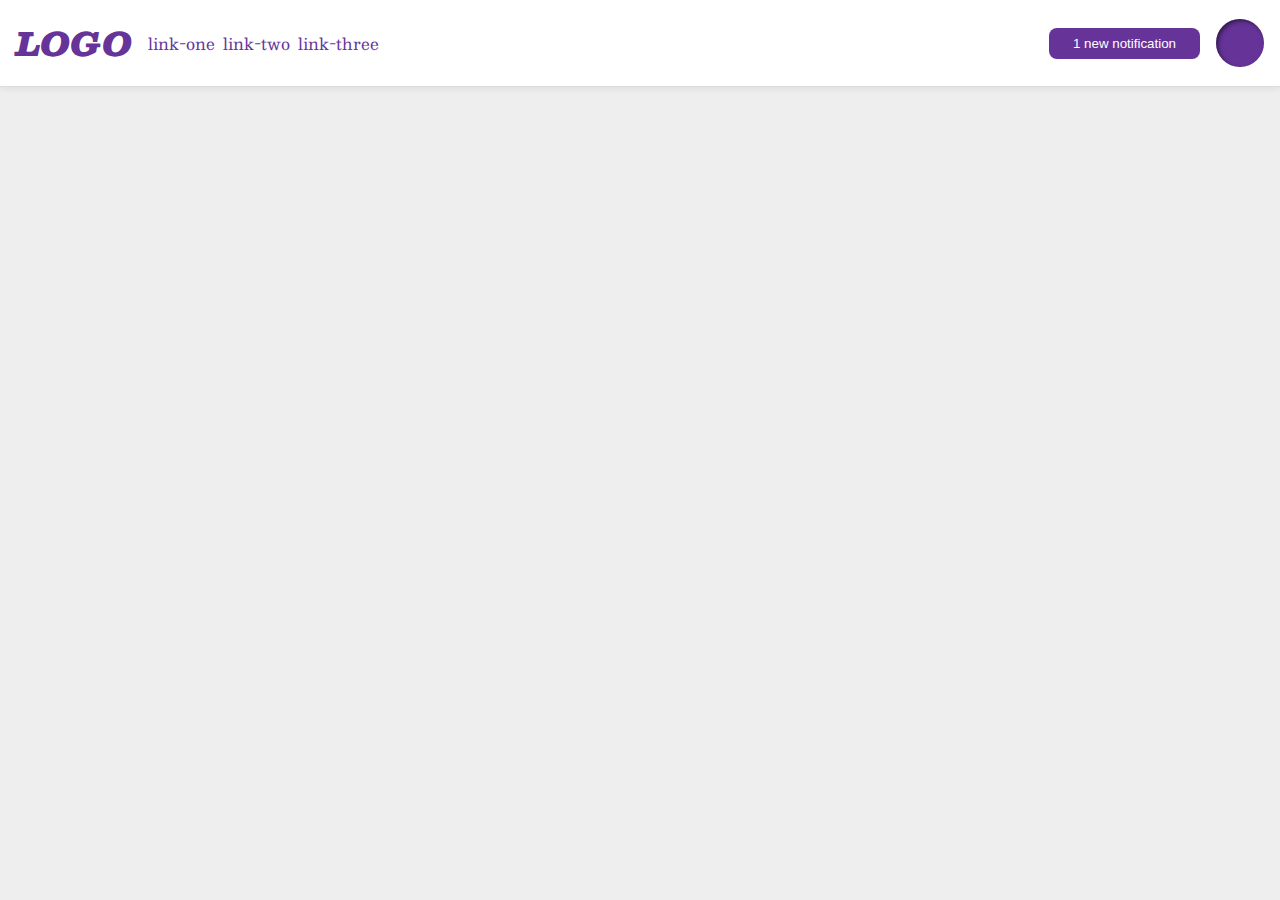
<file: flex/03-flex-header-2/index.html>
<!DOCTYPE html>
<html lang="en">
  <head>
    <meta charset="UTF-8">
    <meta http-equiv="X-UA-Compatible" content="IE=edge">
    <meta name="viewport" content="width=device-width, initial-scale=1.0">
    <title>Flex Header 2</title>
    <link rel="stylesheet" href="style.css">
  </head>
  <body>
    <div class="header">
      <div class="left">
        <div class="logo">
          LOGO
        </div>
        <ul class="links">
          <li><a href="google.com">link-one</a></li>
          <li><a href="google.com">link-two</a></li>
          <li><a href="google.com">link-three</a></li>
        </ul>
      </div>
      <div class="right">
        <button class="notifications">
          1 new notification
        </button>  
        <div class="profile-image"></div>
      </div>  
    </div>
  </body>
</html>
</file>
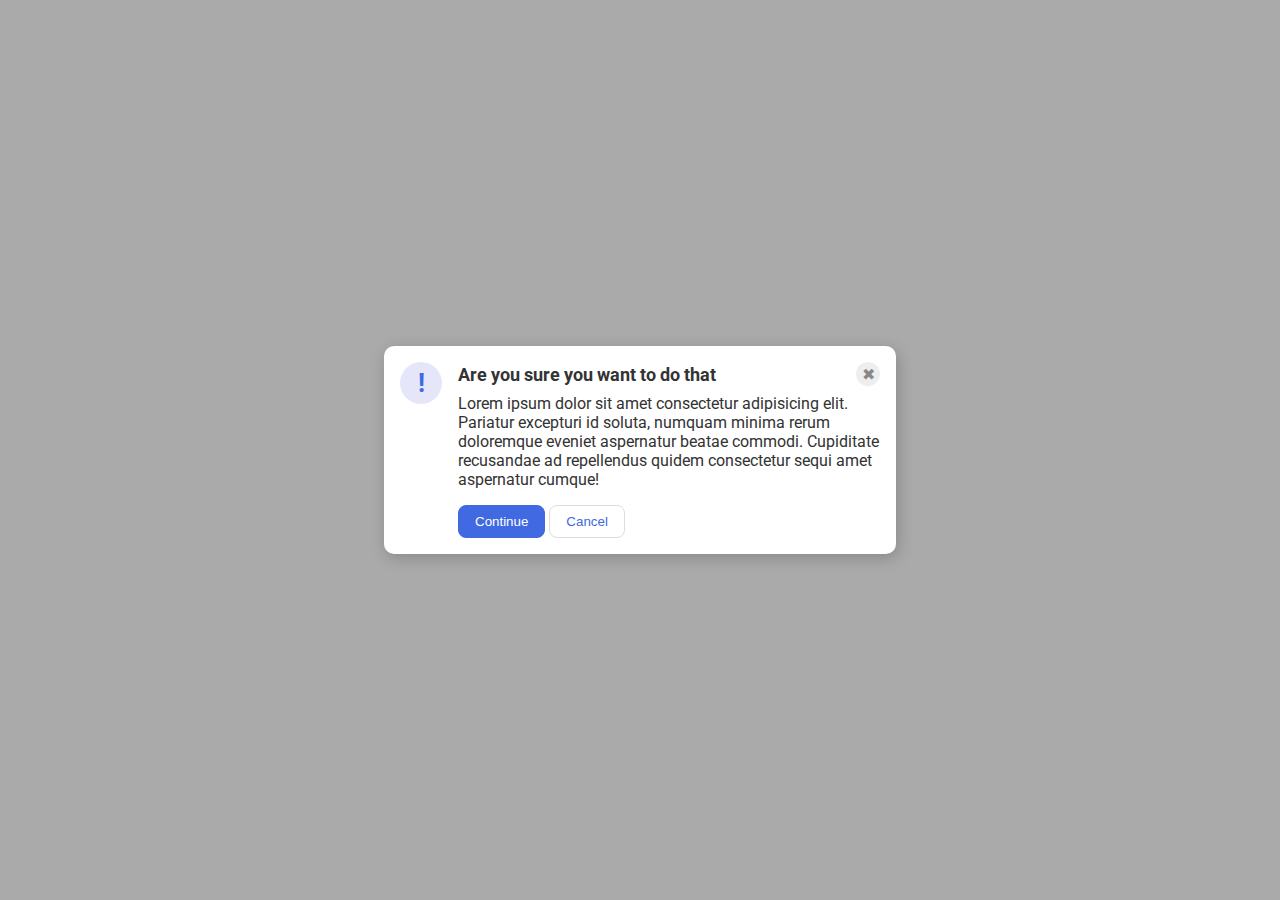
<file: flex/05-flex-modal/index.html>
<!DOCTYPE html>
<html lang="en">
  <head>
    <meta charset="UTF-8">
    <meta http-equiv="X-UA-Compatible" content="IE=edge">
    <meta name="viewport" content="width=device-width, initial-scale=1.0">
    <link rel="stylesheet" href="style.css">
    <title>Modal</title>
  </head>
  <body>
    <div class="modal">
      <div class="icon">!</div>
      <div class="top-stuff">
        <div class="header">Are you sure you want to do that
          <div class="close-button">✖</div>
        </div>
      <div class="text">Lorem ipsum dolor sit amet consectetur adipisicing elit. Pariatur excepturi id soluta, numquam minima rerum doloremque eveniet aspernatur beatae commodi. Cupiditate recusandae ad repellendus quidem consectetur sequi amet aspernatur cumque!</div>
      <button class="continue">Continue</button>
      <button class="cancel">Cancel</button>
      </div>
    </div>
  </body>
</html>
</file>
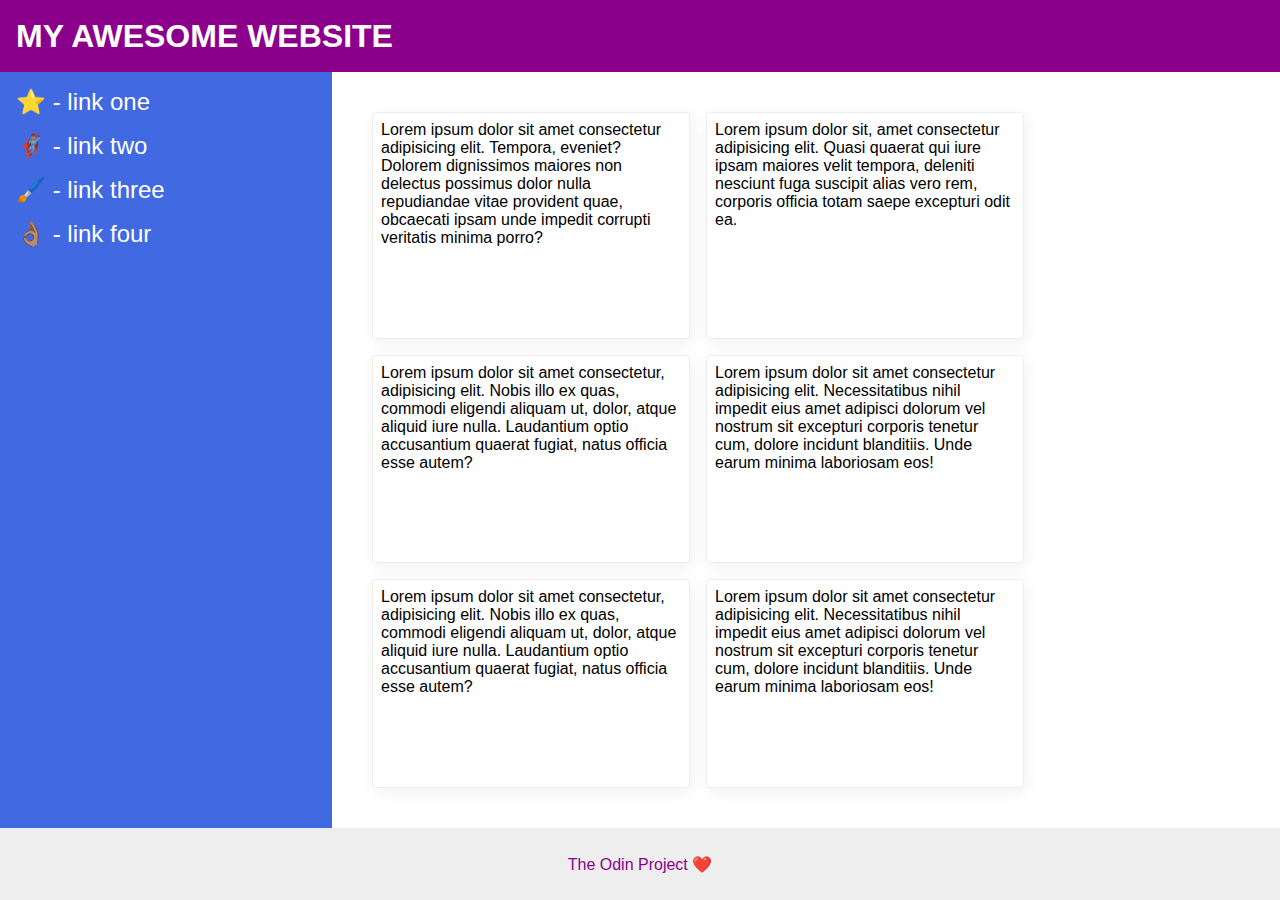
<file: flex/07-flex-layout-2/index.html>
<!DOCTYPE html>
<html lang="en">
  <head>
    <meta charset="UTF-8">
    <meta http-equiv="X-UA-Compatible" content="IE=edge">
    <meta name="viewport" content="width=device-width, initial-scale=1.0">
    <title>The Holy Grail</title>
    <link rel="stylesheet" href="style.css">
  </head>
  <body>
    <div class="header">
      MY AWESOME WEBSITE
    </div>
    <div class="contents">
      <div class="sidebar">
        <ul>
          <li><a href="#">⭐ - link one</a></li>
          <li><a href="#">🦸🏽‍♂️ - link two</a></li>
          <li><a href="#">🖌️ - link three</a></li>
          <li><a href="#">👌🏽 - link four</a></li>
        </ul>
      </div>
      <div class="container">
        <div class="card">Lorem ipsum dolor sit amet consectetur adipisicing elit. Tempora, eveniet? Dolorem dignissimos maiores non delectus possimus dolor nulla repudiandae vitae provident quae, obcaecati ipsam unde impedit corrupti veritatis minima porro?</div>
        <div class="card">Lorem ipsum dolor sit, amet consectetur adipisicing elit. Quasi quaerat qui iure ipsam maiores velit tempora, deleniti nesciunt fuga suscipit alias vero rem, corporis officia totam saepe excepturi odit ea.</div>
        <div class="card">Lorem ipsum dolor sit amet consectetur, adipisicing elit. Nobis illo ex quas, commodi eligendi aliquam ut, dolor, atque aliquid iure nulla. Laudantium optio accusantium quaerat fugiat, natus officia esse autem?</div>
        <div class="card">Lorem ipsum dolor sit amet consectetur adipisicing elit. Necessitatibus nihil impedit eius amet adipisci dolorum vel nostrum sit excepturi corporis tenetur cum, dolore incidunt blanditiis. Unde earum minima laboriosam eos!</div>
        <div class="card">Lorem ipsum dolor sit amet consectetur, adipisicing elit. Nobis illo ex quas, commodi eligendi aliquam ut, dolor, atque aliquid iure nulla. Laudantium optio accusantium quaerat fugiat, natus officia esse autem?</div>
        <div class="card">Lorem ipsum dolor sit amet consectetur adipisicing elit. Necessitatibus nihil impedit eius amet adipisci dolorum vel nostrum sit excepturi corporis tenetur cum, dolore incidunt blanditiis. Unde earum minima laboriosam eos!</div>
      </div>
    </div>
    <div class="footer">
      The Odin Project ❤️
    </div>
  </body>
</html>
</file>
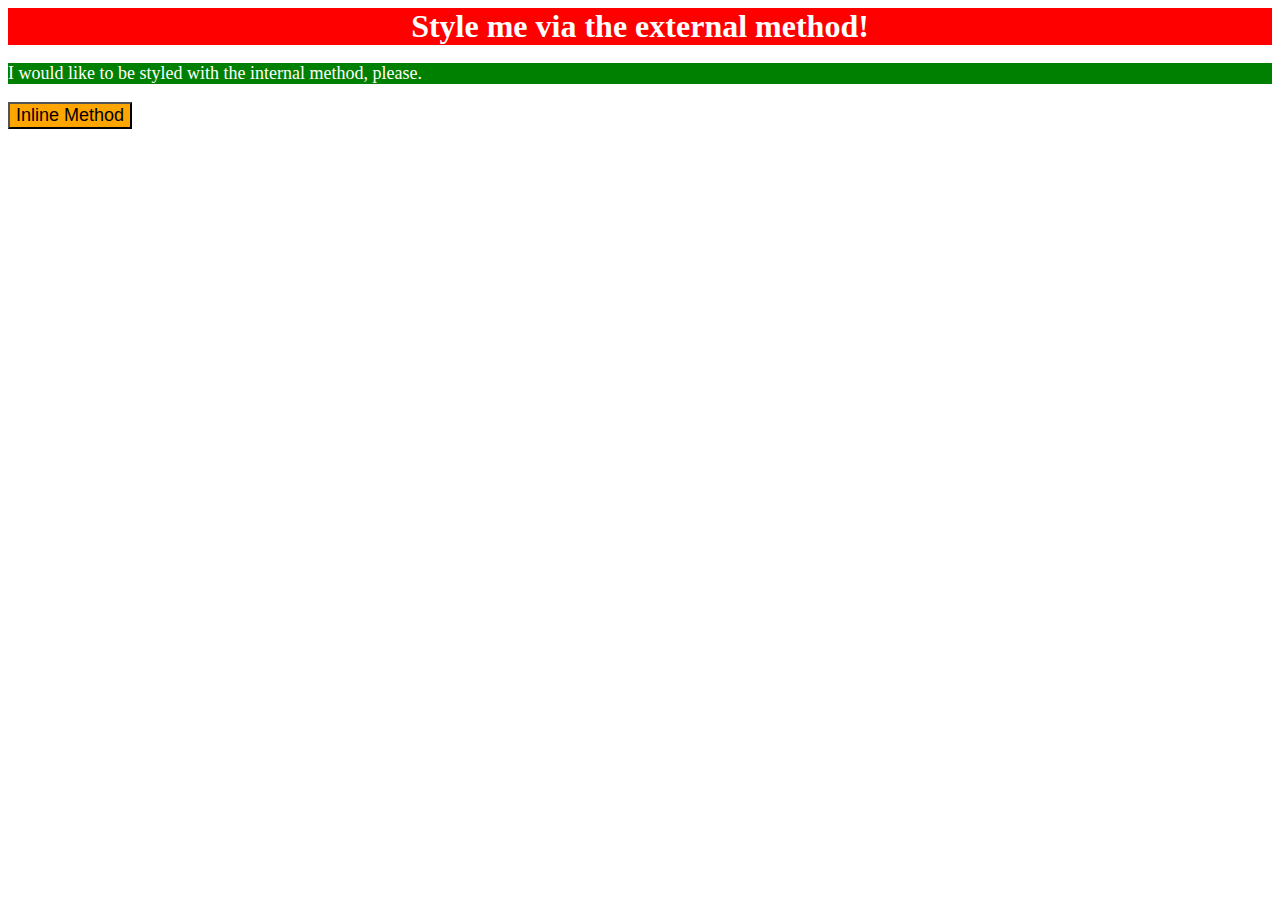
<file: foundations/01-css-methods/index.html>
<!DOCTYPE html>
<html lang="en">
  <head>
    <meta charset="UTF-8">
    <meta http-equiv="X-UA-Compatible" content="IE=edge">
    <meta name="viewport" content="width=device-width, initial-scale=1.0">
    <link rel="stylesheet" href="./styles.css">
    <title>Methods for Adding CSS</title>
    <style>
      p {
        background: green;
        color: white;
        font-size: 18px;
      }
    </style>
  </head>
  <body>
    <div>Style me via the external method!</div>
    <p>I would like to be styled with the internal method, please.</p>
    <button style="background: orange; font-size: 18px;">

      Inline Method
    </button>
  </body>
</html>
</file>
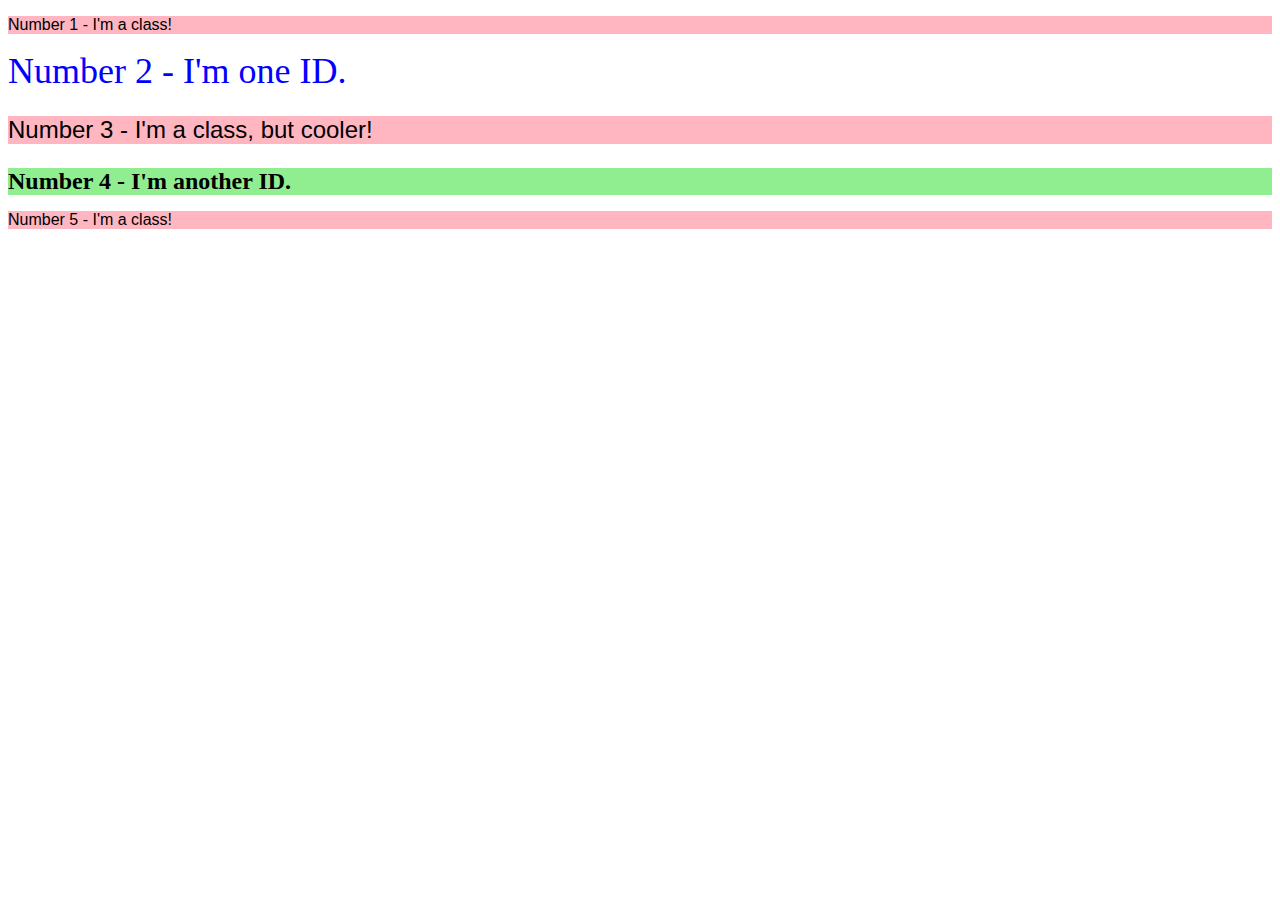
<file: foundations/02-class-id-selectors/index.html>
<!DOCTYPE html>
<html lang="en">
  <head>
    <meta charset="UTF-8">
    <meta http-equiv="X-UA-Compatible" content="IE=edge">
    <meta name="viewport" content="width=device-width, initial-scale=1.0">
    <title>Class and ID Selectors</title>
    <link rel="stylesheet" href="style.css">
  </head>
  <body>
    <p class="odd">Number 1 - I'm a class!</p>
    <div id="blue">Number 2 - I'm one ID.</div>
    <p class="odd man">Number 3 - I'm a class, but cooler!</p>
    <div id="green">Number 4 - I'm another ID.</div>
    <p class="odd">Number 5 - I'm a class!</p>
  </body>
</html>
</file>
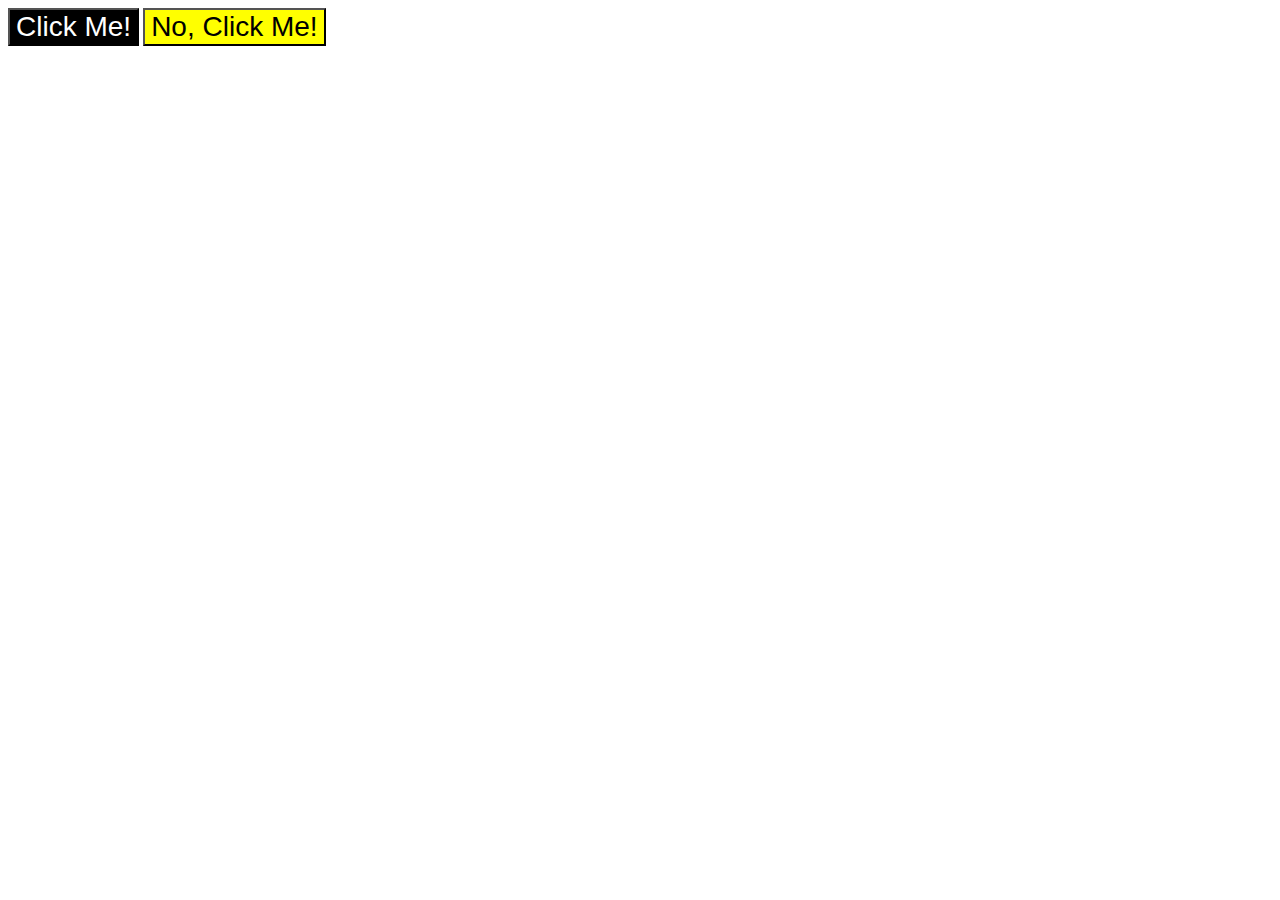
<file: foundations/03-grouping-selectors/index.html>
<!DOCTYPE html>
<html lang="en">
  <head>
    <meta charset="UTF-8">
    <meta http-equiv="X-UA-Compatible" content="IE=edge">
    <meta name="viewport" content="width=device-width, initial-scale=1.0">
    <title>Grouping Selectors</title>
    <link rel="stylesheet" href="style.css">
  </head>
  <body>
    <button class="black">Click Me!</button>
    <button class="yellow">No, Click Me!</button>
  </body>
</html>
</file>
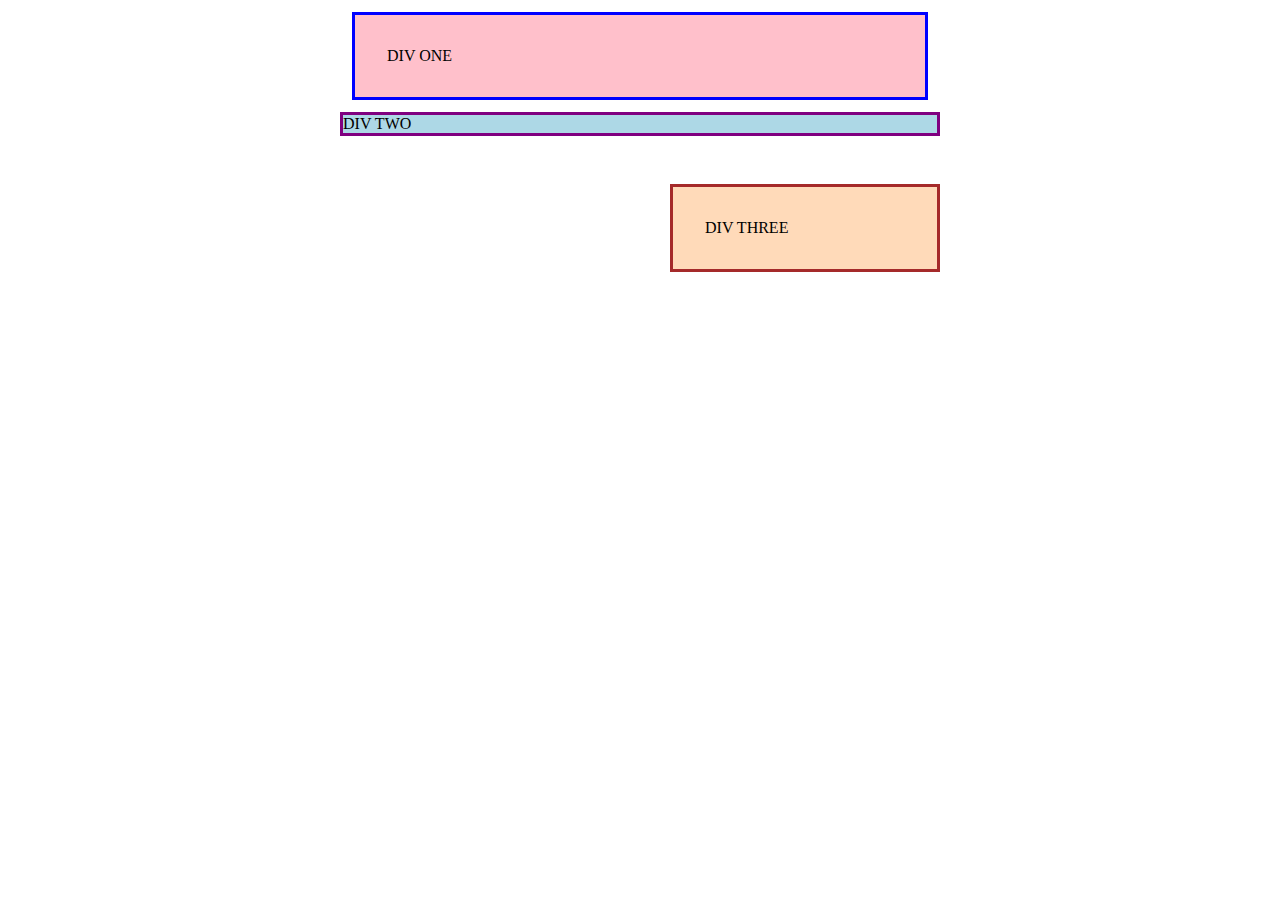
<file: margin-and-padding/01-margin-and-padding-1/index.html>
<!DOCTYPE html>
<html lang="en">
  <head>
    <meta charset="UTF-8">
    <meta http-equiv="X-UA-Compatible" content="IE=edge">
    <meta name="viewport" content="width=device-width, initial-scale=1.0">
    <title>Margin and Padding exercise</title>
    <link rel="stylesheet" href="style.css">
  </head>
  <body>
    <div class="one">
      DIV ONE
    </div>
    <div class="two">
      DIV TWO
    </div>
    <div class="three">
      DIV THREE
    </div>
  </body>
</html>
</file>
<file: flex/03-flex-header-2/style.css>
/* this is some magical font-importing.  
you'll learn about it later. */
@import url('https://fonts.googleapis.com/css2?family=Besley:ital,wght@0,400;1,900&display=swap');

body {
  margin: 0;
  background: #eee;
  font-family: Besley, serif;
}

.header {
  background: white;
  border-bottom: 1px solid #ddd;
  box-shadow: 0 0 8px rgba(0,0,0,.1);
  display: flex;
  justify-content: space-between;
  padding: 16px;
}

.profile-image {
  background: rebeccapurple;
  box-shadow: inset 2px 2px 4px rgba(0,0,0,.5);
  border-radius: 50%;
  width: 48px;
  height: 48px;
}

.logo {
  color: rebeccapurple;
  font-size: 32px;
  font-weight: 900;
  font-style: italic;
}

button {
  border: none;
  border-radius: 8px;
  background: rebeccapurple;
  color: white;
  padding: 8px 24px;
}

a {
  /* this removes the line under our links */
  text-decoration: none;
  color: rebeccapurple;
}

ul {
  list-style-type: none;
  display: flex;
  gap: 8px;
  margin: 0;
  padding: 0;
}


.left, .right {
  display: flex;
  align-items: center;
  gap: 16px;
}
</file>
<file: flex/05-flex-modal/style.css>
@import url('https://fonts.googleapis.com/css2?family=Roboto:wght@400;700&display=swap');

html, body {
  height: 100%;
}

body {
  font-family: Roboto, sans-serif;
  margin: 0;
  background: #aaa;
  color: #333;
  /* I'll give you this one for free lol */
  display: flex;
  align-items: center;
  justify-content: center;
}

.modal {
  background: white;
  width: 480px;
  border-radius: 10px;
  box-shadow: 2px 4px 16px rgba(0,0,0,.2);
  display: flex;
  padding: 16px;
  gap: 16px;
}

.icon {
  color: royalblue;
  font-size: 26px;
  font-weight: 700;
  background: lavender;
  width: 42px;
  height: 42px;
  border-radius: 50%;
  display: flex;
  align-items: center;
  justify-content: center;
  flex-shrink: 0;
}

.close-button {
  background: #eee;
  border-radius: 50%;
  color: #888;
  font-weight: 400;
  font-size: 16px;
  height: 24px;
  width: 24px;
  display: flex;
  align-items: center;
  justify-content: center;
}

button {
  padding: 8px 16px;
  border-radius: 8px;
}

button.continue {
  background: royalblue;
  border: 1px solid royalblue;
  color: white;
}

button.cancel {
  background: white;
  border: 1px solid #ddd;
  color: royalblue;
}

.text {
  margin-bottom: 16px;
}

.header {
  display: flex;
  align-items: center;
  justify-content: space-between;
  font-size: 18px;
  font-weight: 700;
  margin-bottom: 8px;
}
</file>
<file: flex/07-flex-layout-2/style.css>
body {
  font-family: -apple-system, BlinkMacSystemFont, 'Segoe UI', Roboto, Oxygen, Ubuntu, Cantarell, 'Open Sans', 'Helvetica Neue', sans-serif;
  margin: 0;
  min-height: 100vh;
  display: flex;
  flex-direction: column;
}

.header {
  height: 72px;
  background: darkmagenta;
  color: white;
  display:flex;
  align-items: center;
  padding: 0 16px;
  font-size: 32px;
  font-weight: 900;
}

.footer {
  height: 72px;
  background: #eee;
  color: darkmagenta;
}

.sidebar {
  width: 300px;
  background: royalblue;
}

.card {
  border: 1px solid #eee;
  box-shadow: 2px 4px 16px rgba(0,0,0,.06);
  border-radius: 4px;
}

.contents {
  flex: 1;
  display: flex;
}

.sidebar {
  padding: 16px;
  flex-shrink: 0;
}

ul {
  list-style-type: none;
  margin: 0;
  padding: 0;
}

li {
  margin-bottom: 16px;
}

a {
  text-decoration: none;
  color: white;
  font-size: 24px;
}

.container {
  padding: 32px;
  display: flex;
  flex-wrap: wrap;
}

.card {
  padding: 8px;
  margin: 8px;
  width: 300px;
}

.footer {
  display: flex;
  align-items: center;
  justify-content: center;
}
</file>
<file: foundations/01-css-methods/styles.css>
/*styles.css*/

div {
    background: red;
    color: white;
    font-size: 32px;
    text-align: center;
    font-weight: bold;
}
</file>
<file: foundations/02-class-id-selectors/style.css>
.odd {
    background-color: lightpink;
    font-family: Verdana, Geneva, Tahoma, sans-serif;
}

#blue {
    color: blue;
    font-size: 36px;
}

.man {
    font-size: 24px;
}

#green {
    background-color: lightgreen;
    font-size: 24px;
    font-weight: bold;
}
</file>
<file: foundations/03-grouping-selectors/style.css>
.black {
    background: black;
    color: white;
}

.yellow {
    background: yellow;
}

.black, .yellow {
    font-size: 28px;
    font-family: Helvetica,'Times New Roman', sans-serif;
}
</file>
<file: margin-and-padding/01-margin-and-padding-1/style.css>
body {
  max-width: 600px;
  margin: 0 auto;
}

.one {
  background: pink;
  border: 3px solid blue;
  /* CHANGE ME */
  padding: 32px;
  margin: 12px;
}

.two {
  background: lightblue;
  border: 3px solid purple;
  /* CHANGE ME */
  margin-bottom: 48px;
}

.three {
  background: peachpuff;
  border: 3px solid brown;
  width: 200px;
  /* CHANGE ME */
  padding: 32px;
  margin-left: auto;
}
</file>
